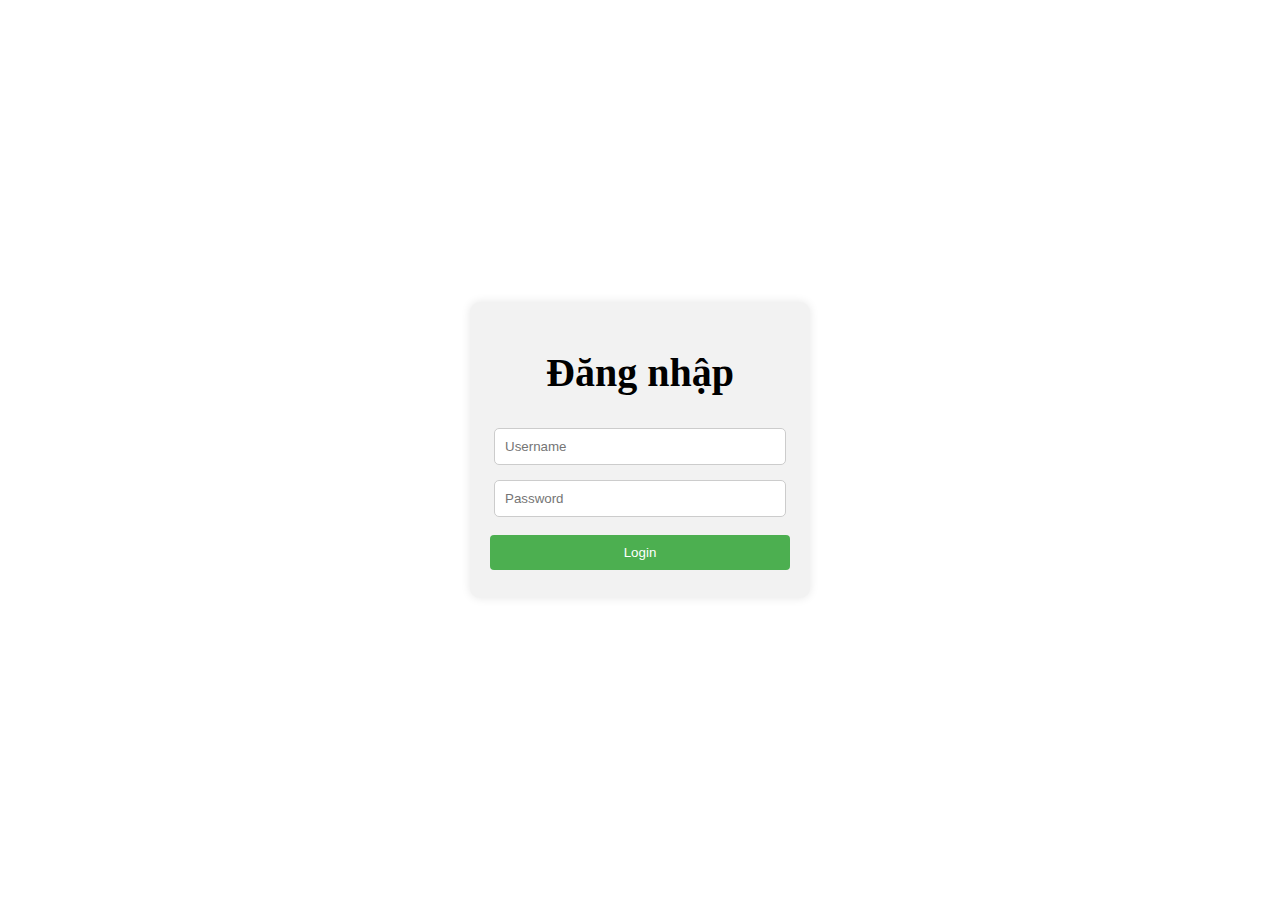
<file: src/main/resources/static/login.html>
<!DOCTYPE html>
<html lang="en">

<head>
    <meta charset="UTF-8">
    <meta name="viewport" content="width=device-width, initial-scale=1.0">
    <title>Login</title>
    <link rel="stylesheet" href="style.css">
</head>

<body>
    <div class="main">
        <div class="form_login">
            <div class="title">
                <h1>Đăng nhập</h1>
            </div>
            <div class="username_box">
                <input type="text" name="username" placeholder="Username" />
            </div>
            <div class="password_box">
                <input type="password" name="password" placeholder="Password" />
            </div>
            <div class="login_button">
                <button onclick="login()">Login</button>
            </div>
        </div>
    </div>
    <script>
        function login() {
            var username = document.querySelector('input[name="username"]').value;
            var password = document.querySelector('input[name="password"]').value;
            fetch('/login', {
                method: 'POST',
                headers: {
                    'Content-Type': 'application/json'
                },
                body: JSON.stringify({
                    username: username,
                    password: password
                })
            }).then(response => {
                if (response.status === 200) {
                    return response.json();
                } else {
                    throw new Error('Login failed');
                }
            }).then(data => {
                let token = data.token;
                localStorage.setItem('token', token);
                window.location.href = 'index.html';
            });
        }
    </script>
</body>

</html>
</file>
<file: src/main/resources/static/style.css>
body {
    margin: 0px;
}

.main {
    display: flex;
    align-items: center;
    justify-content: center;
    height: 100vh;
    padding: 0;
}

.title {
    text-align: center;
}

.username_box,
.password_box {
    text-align: center;
}

.username_box input,
.password_box input {
    width: 90%;
    margin-bottom: 10px;
    padding: 10px;
    margin-top: 5px;
    border: 1px solid #ccc;
    border-radius: 5px;
}

.form_login {
    background-color: #f2f2f2;
    border-radius: 10px;
    box-shadow: 0 0 10px rgba(0, 0, 0, 0.1);
    padding: 20px;
    margin: 0 auto;
    width: 300px;
    max-width: 100%;
}

.login_button button {
    background-color: #4CAF50;
    color: white;
    padding: 10px 20px;
    margin: 8px 0;
    border: none;
    border-radius: 4px;
    cursor: pointer;
    width: 100%;
}

.title {
    font-size: 20px;
    font-weight: bold;
}
</file>
